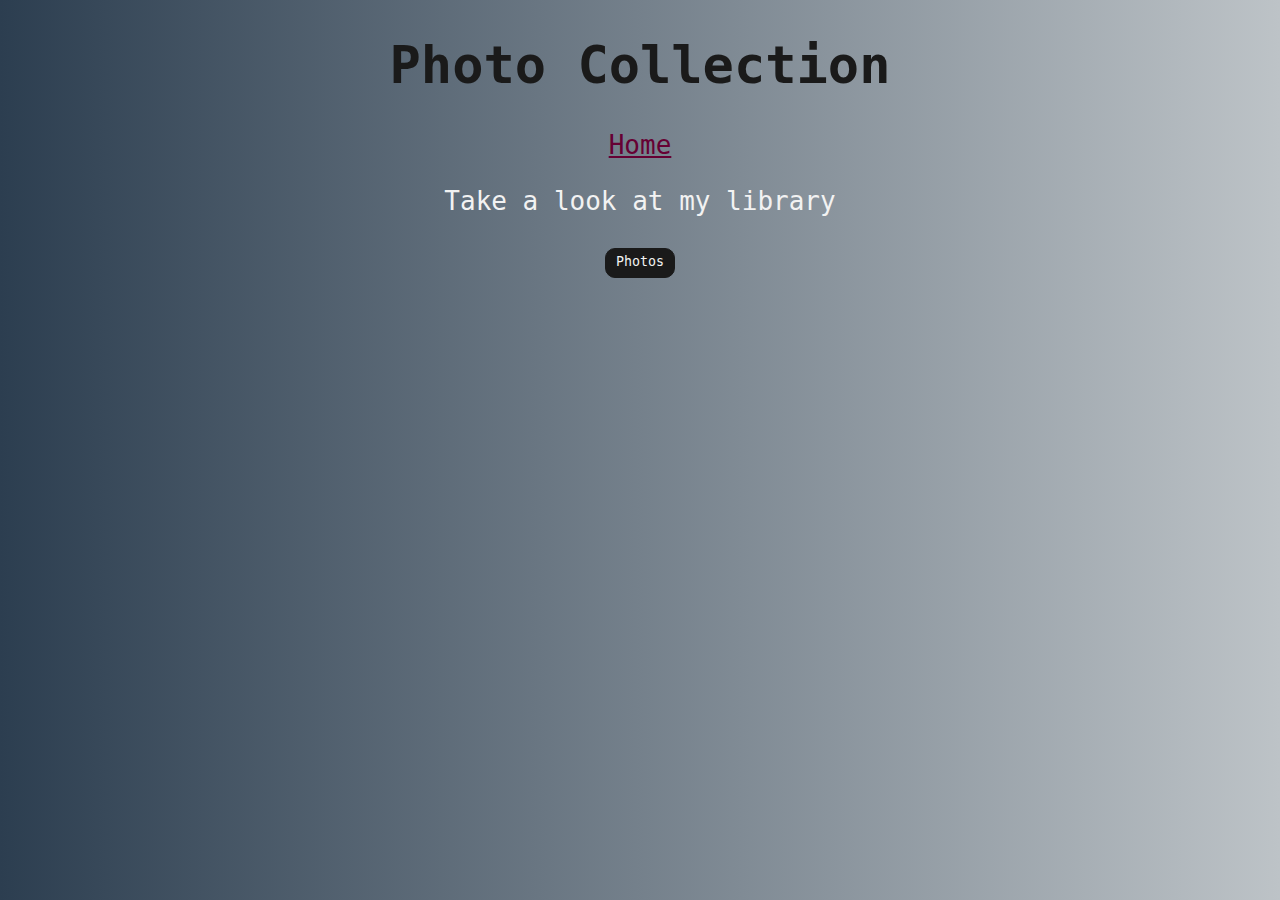
<file: index.html>
<!DOCTYPE html>
<head>
  <script src="Assessment.js"></script>
  <link href="Assessment.css" rel="stylesheet"/>
  <title>
    Assessment
  </title>
  <h1>Photo Collection</h1>
  <a class="home" href='index.html'>Home</a>
</head>

<body>
  <p class="message box">
    Take a look at my library
  </p>
  <p>
    <button id="getMessage">
      Photos
    </button>
  </p>
</body>
</file>
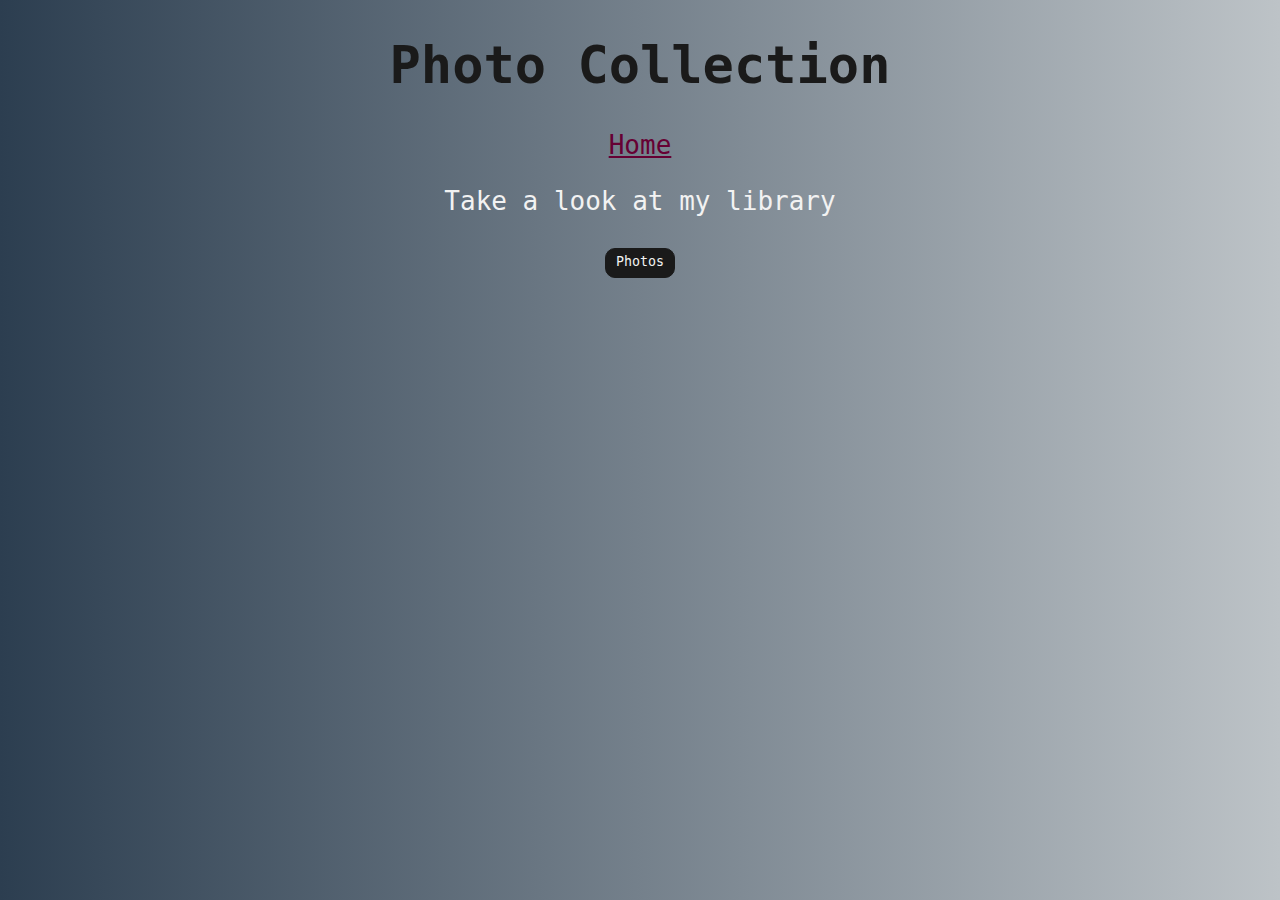
<file: Assessment.html>
<!DOCTYPE html>
<head>
  <script src="Assessment.js"></script>
  <link href="Assessment.css" rel="stylesheet"/>
  <title>
    Assessment
  </title>
  <h1>Photo Collection</h1>
  <a class="home" href='Assessment.html'>Home</a>
</head>

<body>
  <p class="message box">
    Take a look at my library
  </p>
  <p>
    <button id="getMessage">
      Photos
    </button>
  </p>
</body>
</file>
<file: Assessment.css>
body {
  text-align: center;
  font-family: "Helvetica", sans-serif;
}
h1 {
  font-size: 4em;
  font-weight: bold;
  font-family: monospace;
  color: #1a1a1a;
}
button {
  color:#f2f2f2;
  background-color: #1a1a1a;
  border-radius: 10px;
  border: 1px solid #1a1a1a;
  padding: 5px 10px 8px 10px;
  font-family: monospace;
}
button:hover {
  background-color: #1a1a1a;
  border: 5px solid #1a1a1a;
  font-size: 15px;
  border-bottom: 6px solid #bfbfbf;
}
p {
    font-family: monospace;
    font-size: 2em;
    color:#f2f2f2;
}
a {
font-family: monospace;
font-size: 2em;
text-align: left;
color:  #660033
}

body {
background: #bdc3c7;
background: -webkit-linear-gradient(to right, #2c3e50, #bdc3c7);  
background: linear-gradient(to right, #2c3e50, #bdc3c7); 
}
</file>
